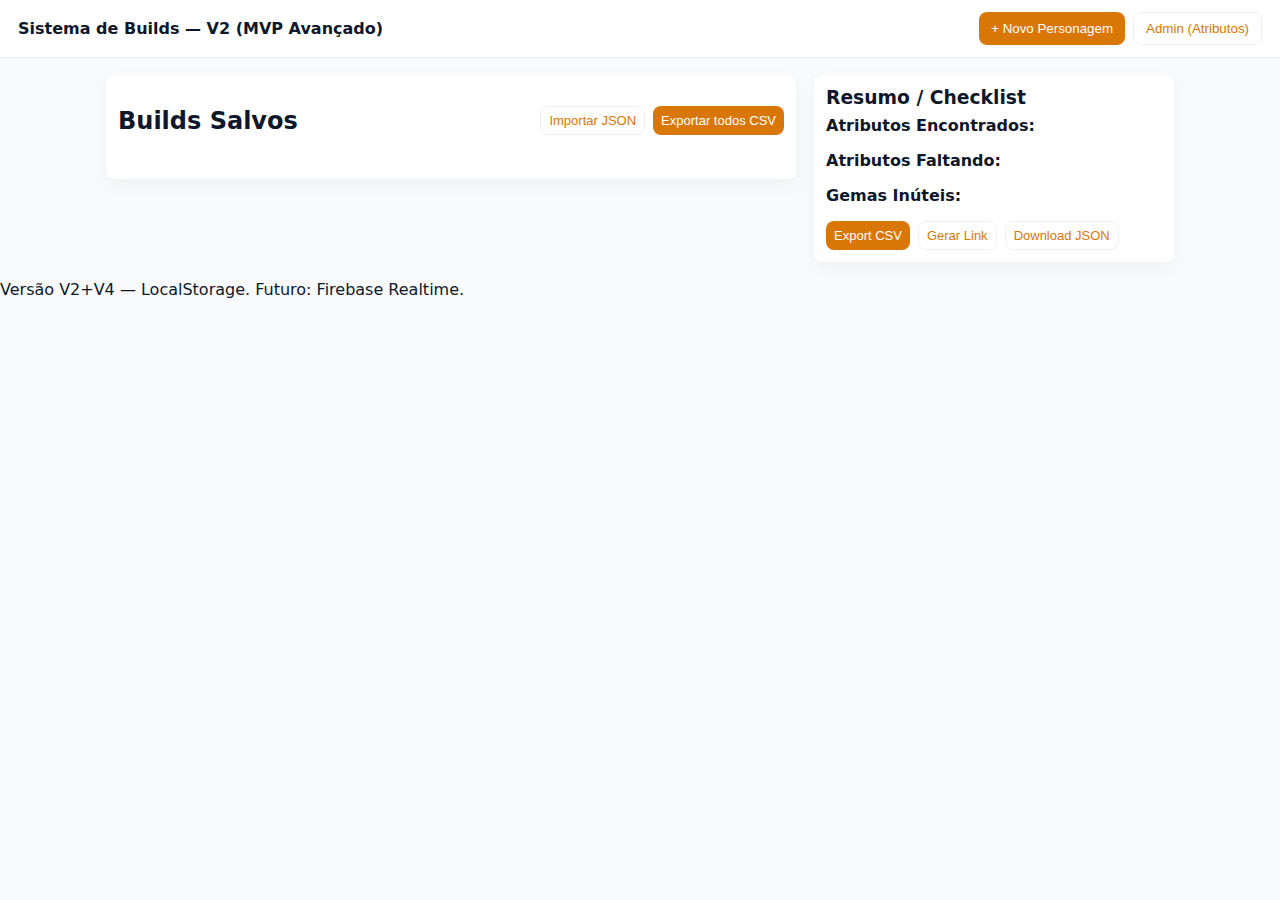
<file: TesteGPT/index.html>
<!DOCTYPE html>
<html lang="pt-BR">
<head>
  <meta charset="utf-8">
  <meta name="viewport" content="width=device-width,initial-scale=1">
  <title>Sistema de Builds — V2 (Análise)</title>
  <link rel="stylesheet" href="style.css">
</head>
<body>
  <header>
    <h1>Sistema de Builds — V2 (MVP Avançado)</h1>
    <div class="header-actions">
      <button id="btnNew" class="btn">+ Novo Personagem</button>
      <button id="btnAdmin" class="btn ghost">Admin (Atributos)</button>
    </div>
  </header>

  <main class="container">
    <div class="grid">
      <div>
        <section class="card">
          <div class="card-header">
            <h2>Builds Salvos</h2>
            <div class="card-actions">
              <button id="btnImport" class="btn ghost small">Importar JSON</button>
              <button id="btnExportAll" class="btn small">Exportar todos CSV</button>
            </div>
          </div>
          <div id="buildList" class="builds"></div>
        </section>

        <section id="editorWrap" class="card" style="display:none; margin-top:12px;">
          <div class="card-header">
            <h2 id="editorTitle">Criar Personagem</h2>
            <div>
              <button id="btnAnalyze" class="btn small">Analisar</button>
              <button id="btnSaveBuild" class="btn small">Salvar Build</button>
              <button id="btnCloseEditor" class="btn ghost small">Fechar</button>
            </div>
          </div>

          <div class="card-body">
            <label>Nome do Personagem *</label>
            <input id="charName" type="text" placeholder="Nome">

            <label>Classe (opcional)</label>
            <input id="charClass" type="text" placeholder="Ex: DPS, Support">

            <label>Número de Artefatos (1..4)</label>
            <select id="artifactCount">
              <option>1</option>
              <option>2</option>
              <option>3</option>
              <option selected>4</option>
            </select>

            <div id="artifactsContainer" style="margin-top:12px"></div>
          </div>
        </section>
      </div>

      <aside class="card summary">
        <h3>Resumo / Checklist</h3>
        <div>
          <div><strong>Atributos Encontrados:</strong></div>
          <ul id="presentAttrs"></ul>

          <div style="margin-top:12px"><strong>Atributos Faltando:</strong></div>
          <ul id="missingAttrs"></ul>

          <div style="margin-top:12px"><strong>Gemas Inúteis:</strong></div>
          <ul id="uselessGems"></ul>

          <div style="margin-top:12px;display:flex;gap:8px">
            <button id="btnExportCSV" class="btn small">Export CSV</button>
            <button id="btnShare" class="btn ghost small">Gerar Link</button>
            <button id="btnDownloadJSON" class="btn ghost small">Download JSON</button>
          </div>
        </div>
      </aside>
    </div>
  </main>

  <footer>Versão V2+V4 — LocalStorage. Futuro: Firebase Realtime.</footer>

  <!-- Modal: Gem -->
  <div id="modalGem" class="modal-back" style="display:none">
    <div class="modal">
      <h3 id="modalGemTitle">Adicionar / Editar Gema</h3>

      <div class="modal-body">
        <label>Elemento</label>
        <div id="gemElement" class="pill">fogo</div>

        <label>Raridade</label>
        <select id="gemRarity">
          <option>SSR</option>
          <option>SS</option>
          <option>S</option>
          <option>A</option>
          <option>B</option>
        </select>

        <label>Plus (+0..+20)</label>
        <input id="gemPlus" type="number" min="0" max="20" value="0">

        <label>Nº Atributos (1..3)</label>
        <select id="gemAttrCount">
          <option>1</option>
          <option>2</option>
          <option>3</option>
        </select>

        <div id="gemAttrList"></div>

        <div class="modal-actions">
          <button id="saveGem" class="btn small">Salvar Gema</button>
          <button id="cancelGem" class="btn ghost small">Cancelar</button>
        </div>
      </div>
    </div>
  </div>

  <!-- Modal: Admin -->
  <div id="modalAdmin" class="modal-back" style="display:none">
    <div class="modal">
      <h3>Admin — Lista de Atributos</h3>
      <p class="muted">Edite, marque como obrigatório PvP, ou adicione novos.</p>

      <div class="admin-table-wrap">
        <table class="admin-table">
          <thead>
            <tr><th>Nome</th><th>Tier</th><th>Elemento</th><th>Obrig.</th><th></th></tr>
          </thead>
          <tbody id="attrTable"></tbody>
        </table>
      </div>

      <h4>Adicionar Atributo</h4>
      <label>Nome</label>
      <input id="newAttrName" type="text">

      <label>Tier (1..3)</label>
      <select id="newAttrTier">
        <option>1</option>
        <option>2</option>
        <option selected>3</option>
      </select>

      <label>Elemento (ou vazio)</label>
      <select id="newAttrElement">
        <option value="">global</option>
        <option value="fogo">fogo</option>
        <option value="gelo">gelo</option>
        <option value="luz">luz</option>
        <option value="veneno">veneno</option>
      </select>

      <label class="row">
        <input id="newAttrRequired" type="checkbox"> Obrigatório PvP
      </label>

      <div class="modal-actions">
        <button id="addAttrBtn" class="btn small">Adicionar</button>
        <button id="closeAdmin" class="btn ghost small">Fechar</button>
      </div>
    </div>
  </div>

  <script src="app.js"></script>
</body>
</html>
</file>
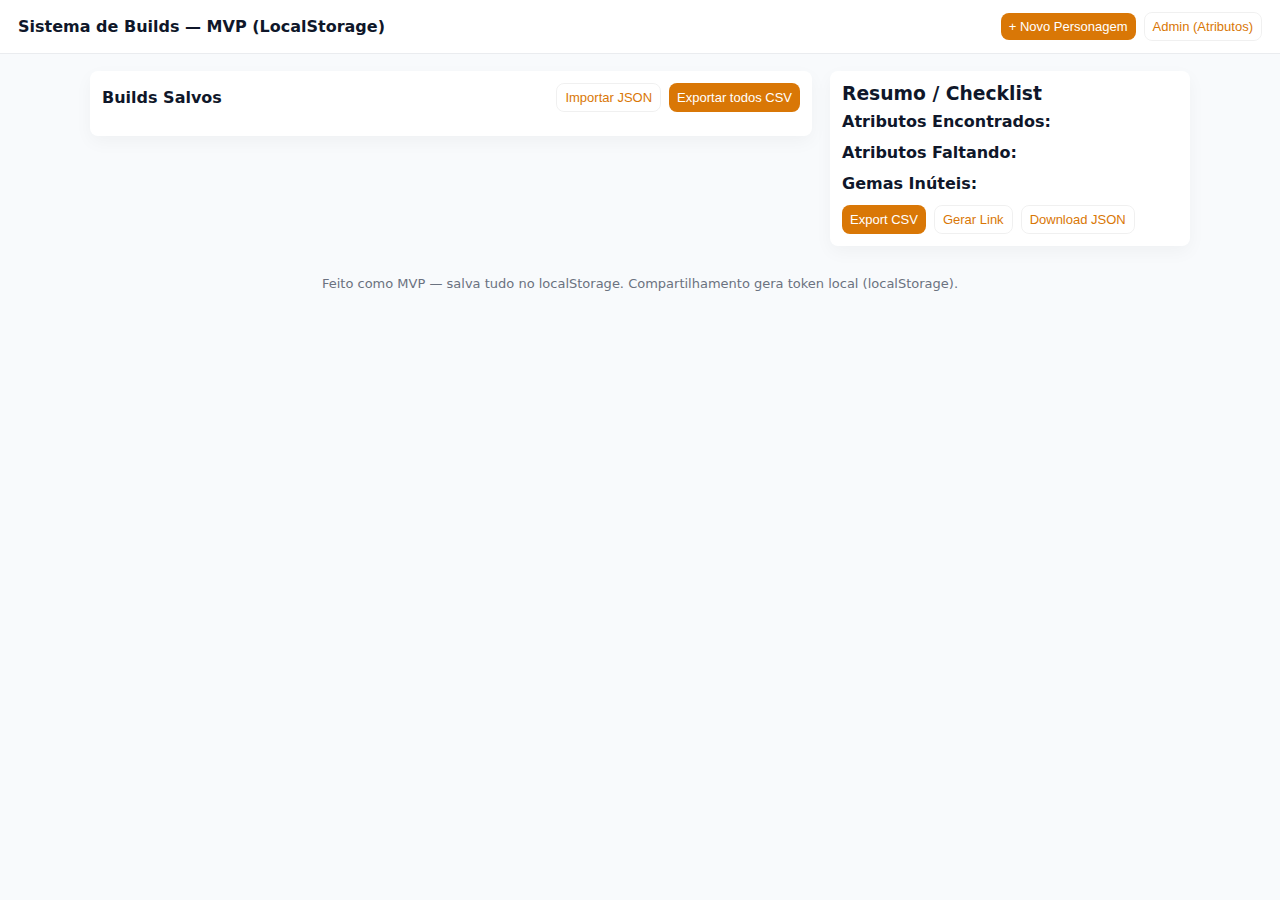
<file: TesteGPT/indexORIGINAL.html>
<!doctype html>
<html lang="pt-BR">
<head>
  <meta charset="utf-8" />
  <meta name="viewport" content="width=device-width,initial-scale=1" />
  <title>Sistema de Builds - MVP (LocalStorage)</title>
  <style>
    :root{--accent:#d97706;--muted:#6b7280;--bg:#f8fafc}
    body{font-family:Inter,ui-sans-serif,system-ui,Arial,sans-serif;margin:0;background:var(--bg);color:#0f172a}
    header{background:#fff;padding:12px 18px;box-shadow:0 1px 0 rgba(15,23,42,.06);display:flex;align-items:center;gap:12px}
    header h1{font-size:16px;margin:0}
    .container{max-width:1100px;margin:18px auto;padding:0 16px}
    .grid{display:grid;grid-template-columns:1fr 360px;gap:18px}
    .card{background:#fff;border-radius:8px;padding:12px;box-shadow:0 6px 18px rgba(2,6,23,.04)}

    /* builds list */
    .builds{display:grid;grid-template-columns:repeat(auto-fill,minmax(240px,1fr));gap:12px}
    .build-card{border:1px solid #eef2ff;padding:12px;border-radius:8px}
    .btn{background:var(--accent);color:#fff;padding:8px 12px;border-radius:8px;border:none;cursor:pointer}
    .btn.ghost{background:transparent;color:var(--accent);border:1px solid rgba(0,0,0,.06)}
    .small{font-size:13px;padding:6px 8px}

    /* editor */
    .artifact{border:1px dashed #e6eef8;padding:10px;border-radius:8px;margin-bottom:10px}
    .slots{display:flex;gap:8px}
    .slot{flex:1;border-radius:6px;padding:8px;background:#fff;border:1px solid #eef2ff;text-align:center}
    .slot.empty{opacity:.6}

    /* modal */
    .modal-back{position:fixed;inset:0;background:rgba(2,6,23,.4);display:flex;align-items:center;justify-content:center}
    .modal{background:#fff;padding:16px;width:640px;border-radius:10px}
    label{display:block;font-size:13px;margin-top:8px}
    select,input[type=number],input[type=text]{width:100%;padding:8px;border-radius:6px;border:1px solid #e6eef8;margin-top:6px}

    /* summary */
    .summary h3{margin:0 0 8px 0}
    ul{margin:0;padding-left:18px}

    footer{padding:12px;text-align:center;color:var(--muted);font-size:13px}

    .pill{display:inline-block;padding:4px 8px;border-radius:999px;background:#f1f5f9;font-size:12px;border:1px solid #e6eef8}
    .danger{color:#b91c1c}

    @media(max-width:900px){.grid{grid-template-columns:1fr}.modal{width:92%}}
  </style>
</head>
<body>
  <header>
    <h1>Sistema de Builds — MVP (LocalStorage)</h1>
    <div style="margin-left:auto;display:flex;gap:8px;align-items:center">
      <button id="btnNew" class="btn small">+ Novo Personagem</button>
      <button id="btnAdmin" class="btn ghost small">Admin (Atributos)</button>
    </div>
  </header>

  <main class="container">
    <div class="grid">
      <div>
        <div class="card">
          <div style="display:flex;justify-content:space-between;align-items:center">
            <h2 style="margin:0;font-size:16px">Builds Salvos</h2>
            <div style="display:flex;gap:8px">
              <button id="btnImport" class="btn ghost small">Importar JSON</button>
              <button id="btnExportAll" class="btn small">Exportar todos CSV</button>
            </div>
          </div>

          <div id="buildList" style="margin-top:12px" class="builds"></div>
        </div>

        <div id="editorWrap" style="display:none;margin-top:12px" class="card">
          <div style="display:flex;justify-content:space-between;align-items:center">
            <h2 id="editorTitle">Criar Personagem</h2>
            <div style="display:flex;gap:8px">
              <button id="btnAnalyze" class="btn small">Analisar</button>
              <button id="btnSaveBuild" class="btn small">Salvar Build</button>
              <button id="btnCloseEditor" class="btn ghost small">Fechar</button>
            </div>
          </div>

          <div style="margin-top:12px">
            <label>Nome do Personagem *</label>
            <input id="charName" type="text" placeholder="Nome" />
            <label>Classe (opcional)</label>
            <input id="charClass" type="text" placeholder="Ex: DPS, Support" />

            <label style="margin-top:12px">Número de Artefatos (1..4)</label>
            <select id="artifactCount">
              <option value="1">1</option>
              <option value="2">2</option>
              <option value="3">3</option>
              <option value="4" selected>4</option>
            </select>

            <div id="artifactsContainer" style="margin-top:12px"></div>
          </div>
        </div>
      </div>

      <aside class="card summary">
        <h3>Resumo / Checklist</h3>
        <div style="margin-top:8px">
          <div><strong>Atributos Encontrados:</strong></div>
          <ul id="presentAttrs"></ul>

          <div style="margin-top:12px"><strong>Atributos Faltando:</strong></div>
          <ul id="missingAttrs"></ul>

          <div style="margin-top:12px"><strong>Gemas Inúteis:</strong></div>
          <ul id="uselessGems"></ul>

          <div style="margin-top:12px;display:flex;gap:8px">
            <button id="btnExportCSV" class="btn small">Export CSV</button>
            <button id="btnShare" class="btn ghost small">Gerar Link</button>
            <button id="btnDownloadJSON" class="btn ghost small">Download JSON</button>
          </div>
        </div>
      </aside>
    </div>
  </main>

  <footer>Feito como MVP — salva tudo no localStorage. Compartilhamento gera token local (localStorage).</footer>

  <!-- Modal: Gem -->
  <div id="modalGem" style="display:none" class="modal-back">
    <div class="modal">
      <h3 id="modalGemTitle">Adicionar / Editar Gema</h3>
      <div>
        <label>Elemento</label>
        <div id="gemElement" class="pill">fogo</div>

        <label>Raridade</label>
        <select id="gemRarity"><option>SSR</option><option>SS</option><option>S</option><option>A</option><option>B</option></select>
        <label>Plus (+0..+20)</label>
        <input id="gemPlus" type="number" min="0" max="20" value="0" />

        <label>Nº Atributos (1..3)</label>
        <select id="gemAttrCount"><option>1</option><option>2</option><option>3</option></select>

        <div id="gemAttrList"></div>

        <div style="display:flex;gap:8px;justify-content:flex-end;margin-top:12px">
          <button id="saveGem" class="btn small">Salvar Gema</button>
          <button id="cancelGem" class="btn ghost small">Cancelar</button>
        </div>
      </div>
    </div>
  </div>

  <!-- Modal: Admin -->
  <div id="modalAdmin" style="display:none" class="modal-back">
    <div class="modal">
      <h3>Admin — Lista de Atributos</h3>
      <p style="margin:0 0 8px 0;color:var(--muted);font-size:13px">Edite, marque como obrigatório PvP, ou adicione novos.</p>
      <div style="max-height:360px;overflow:auto;margin-bottom:12px">
        <table style="width:100%;border-collapse:collapse">
          <thead><tr><th style="text-align:left">Nome</th><th>Tier</th><th>Elemento</th><th>Obrig.</th><th></th></tr></thead>
          <tbody id="attrTable"></tbody>
        </table>
      </div>

      <h4>Adicionar Atributo</h4>
      <label>Nome</label><input id="newAttrName" type="text" />
      <label>Tier (1..3)</label><select id="newAttrTier"><option>1</option><option>2</option><option selected>3</option></select>
      <label>Elemento (ou deixar vazio)</label><select id="newAttrElement"><option value="">global</option><option value="fogo">fogo</option><option value="gelo">gelo</option><option value="luz">luz</option><option value="veneno">veneno</option></select>
      <label style="margin-top:8px"><input id="newAttrRequired" type="checkbox" /> Obrigatório PvP</label>

      <div style="display:flex;gap:8px;justify-content:flex-end;margin-top:12px">
        <button id="addAttrBtn" class="btn small">Adicionar</button>
        <button id="closeAdmin" class="btn ghost small">Fechar</button>
      </div>
    </div>
  </div>

  <script>
    // ---------- Data Model & Storage helpers ----------
    const STORAGE_KEYS = {BUILDS:'mvp_builds_v1', ATTRS:'mvp_attrs_v1', SHARED_PREFIX:'mvp_shared_'}

    // Pre-populated attribute master list (from user's provided list)
    const DEFAULT_ATTRIBUTES = [
      {id:1, name:'Benção de Deus (Lv3)', tier:3, default_element:'luz', required:true},
      {id:2, name:'Tirano (LV3)', tier:3, default_element:'fogo', required:true},
      {id:3, name:'Enfraquecer Tirano (Lv3)', tier:3, default_element:'gelo', required:true},

      {id:4, name:'Redução de Dano de Tropas (Lv3)', tier:3, default_element:null, required:true},
      {id:5, name:'Dano de Tropas (Lv3)', tier:3, default_element:null, required:true},
      {id:6, name:'Capacidade de Herói (Lv3)', tier:3, default_element:null, required:true},
      {id:7, name:'Poder da Unidade (Lv3)', tier:3, default_element:null, required:true},
      {id:8, name:'Enfraquecer Supressão (Lv3)', tier:3, default_element:null, required:true},
      {id:9, name:'Supressão (Lv3)', tier:3, default_element:null, required:true},
      {id:10, name:'Taxa de produção de Primavera (Lv3)', tier:3, default_element:null, required:true},

      {id:11, name:'Todo Poder de Gemas De Fogo (Lv3)', tier:3, default_element:'fogo', required:true},
      {id:12, name:'Todo Poder de Gemas De Gelo (Lv3)', tier:3, default_element:'gelo', required:true},
      {id:13, name:'Todo Poder de Gemas De Veneno (Lv3)', tier:3, default_element:'veneno', required:true},
      {id:14, name:'Todo Poder de Gemas De Luz (Lv3)', tier:3, default_element:'luz', required:true},
      {id:15, name:'HADES - Veneno', tier:3, default_element:'veneno', required:true},

      {id:16, name:'Guardião (Lv2)', tier:2, default_element:null, required:true},
      {id:17, name:'Sede de Sangue (Lv2)', tier:2, default_element:null, required:true},
      {id:18, name:'Dano de Contra Ataque (Lv2)', tier:2, default_element:null, required:true},
      {id:19, name:'Redução de Dano de Contra Atack (Lv2)', tier:2, default_element:null, required:true},
      {id:20, name:'Capacidade dos mortos da primavera', tier:2, default_element:null, required:true},

      {id:21, name:'Revival (Lv1)', tier:1, default_element:null, required:true},
      {id:22, name:'Enfraquecer Revival (Lv1)', tier:1, default_element:null, required:true},
      {id:23, name:'Massacre (Lv1)', tier:1, default_element:null, required:true},
      {id:24, name:'Enfraquecer Massacre (Lv1)', tier:1, default_element:null, required:true},
      {id:25, name:'Quick recruit', tier:1, default_element:null, required:true},
      {id:26, name:'capacidade das tropas de cada elemento', tier:1, default_element:null, required:true}
    ];

    function loadAttrs(){
      const raw = localStorage.getItem(STORAGE_KEYS.ATTRS);
      if(!raw){ localStorage.setItem(STORAGE_KEYS.ATTRS, JSON.stringify(DEFAULT_ATTRIBUTES)); return DEFAULT_ATTRIBUTES.slice(); }
      try{ return JSON.parse(raw); }catch(e){ localStorage.setItem(STORAGE_KEYS.ATTRS, JSON.stringify(DEFAULT_ATTRIBUTES)); return DEFAULT_ATTRIBUTES.slice(); }
    }
    function saveAttrs(list){ localStorage.setItem(STORAGE_KEYS.ATTRS, JSON.stringify(list)); }

    function loadBuilds(){ const raw = localStorage.getItem(STORAGE_KEYS.BUILDS); return raw?JSON.parse(raw):[] }
    function saveBuilds(list){ localStorage.setItem(STORAGE_KEYS.BUILDS, JSON.stringify(list)); }

    function generateId(prefix='id'){ return prefix+'_'+Math.random().toString(36).slice(2,9) }
    function generateToken(){ return Math.random().toString(36).slice(2,10)+Date.now().toString(36) }

    // ---------- App State ----------
    let ATTRS = loadAttrs();
    let BUILDS = loadBuilds();

    let editingBuild = null; // object being edited in editor
    let editingGemContext = null; // {artifactIndex, slotIndex}

    // ---------- UI helpers ----------
    const el = id=>document.getElementById(id);

    function renderBuildList(){
      const wrap = el('buildList'); wrap.innerHTML='';
      BUILDS.forEach(b=>{
        const card = document.createElement('div'); card.className='build-card';
        card.innerHTML = `<div style="display:flex;justify-content:space-between"><strong>${escapeHtml(b.name)}</strong><div><span class="pill">${escapeHtml(b.character.class||'')}</span></div></div>
          <div style="margin-top:8px;color:var(--muted);font-size:13px">${new Date(b.created_at).toLocaleString()}</div>
          <div style="margin-top:8px;display:flex;gap:8px">
            <button class="small" onclick="openEditor('${b.id}')">Editar</button>
            <button class="small" onclick="viewBuild('${b.id}')">Visualizar</button>
            <button class="small" onclick="shareBuild('${b.id}')">Compartilhar</button>
            <button class="small" onclick="deleteBuild('${b.id}')">Excluir</button>
          </div>`;
        wrap.appendChild(card);
      })
    }

    function escapeHtml(s){ if(!s) return ''; return String(s).replace(/[&<>"]/g, ch => ({'&':'&amp;','<':'&lt;','>':'&gt;','"':'&quot;'}[ch])); }

    // ---------- Editor ----------
    function newEmptyBuild(){
      return {
        id: generateId('build'),
        name:'',
        character:{name:'', class:''},
        artifacts: [],
        created_at: Date.now(),
        schema_version:1
      }
    }

    function openEditor(buildId=null){
      if(buildId){ editingBuild = JSON.parse(JSON.stringify(BUILDS.find(b=>b.id===buildId))); el('editorTitle').innerText='Editar Personagem'; }
      else{ editingBuild = newEmptyBuild(); el('editorTitle').innerText='Criar Personagem'; }
      el('editorWrap').style.display='block';
      el('charName').value = editingBuild.character.name||'';
      el('charClass').value = editingBuild.character.class||'';
      el('artifactCount').value = editingBuild.artifacts.length || 4;
      adjustArtifactCount(Number(el('artifactCount').value));
      renderArtifacts();
      renderSummary();
      window.scrollTo({top:0,behavior:'smooth'});
    }
    window.openEditor = openEditor;

    function closeEditor(){ editingBuild=null; el('editorWrap').style.display='none'; }

    function adjustArtifactCount(n){
      editingBuild.artifacts = editingBuild.artifacts || [];
      while(editingBuild.artifacts.length < n){ editingBuild.artifacts.push({id:generateId('art'), name:'Artefato '+(editingBuild.artifacts.length+1), level:0, gems:[null,null,null,null]}); }
      while(editingBuild.artifacts.length > n){ editingBuild.artifacts.pop(); }
      renderArtifacts();
    }

    function renderArtifacts(){
      const wrap = el('artifactsContainer'); wrap.innerHTML='';
      editingBuild.artifacts.forEach((art, ai)=>{
        const div = document.createElement('div'); div.className='artifact';
        div.innerHTML = `<div style="display:flex;justify-content:space-between;align-items:center">
          <div><input value="${escapeHtml(art.name)}" data-ai="${ai}" class="artifact-name" style="font-weight:600;padding:6px;border-radius:6px;border:1px solid #eef2ff"/></div>
          <div style="display:flex;gap:8px;align-items:center">
            <input type="number" value="${art.level||0}" data-ai-level="${ai}" style="width:84px;padding:6px;border-radius:6px;border:1px solid #eef2ff" />
            <button class="btn small" data-ai-add="${ai}">Adicionar Gema</button>
          </div>
        </div>
        <div style="margin-top:8px" class="slots">${[0,1,2,3].map(si=>renderSlotInner(art.gems[si], ai, si)).join('')}</div>`;
        wrap.appendChild(div);
      });

      // bind inputs
      document.querySelectorAll('.artifact-name').forEach(inp=>inp.addEventListener('input',e=>{ const ai=+e.target.dataset.ai; editingBuild.artifacts[ai].name = e.target.value; }));
      document.querySelectorAll('[data-ai-level]').forEach(inp=>inp.addEventListener('change',e=>{ const ai=+e.target.dataset.aiLevel; editingBuild.artifacts[ai].level = Number(e.target.value); }));
      document.querySelectorAll('[data-ai-add]').forEach(btn=>btn.addEventListener('click',e=>{ const ai=+e.target.dataset.aiAdd; openGemModal(ai, null); }));
    }

    function renderSlotInner(gem, ai, si){
      if(!gem) return `<div class="slot empty"><div style="font-size:12px;color:var(--muted)">Slot ${si+1}</div><div style="margin-top:8px"><small class="pill">${['fogo','gelo','luz','veneno'][si]}</small></div></div>`;
      return `<div class="slot"><div style="font-weight:600">${escapeHtml(gem.rarity)} +${gem.plus}</div><div style="font-size:12px;margin-top:6px">${gem.attributes.map(a=>getAttrName(a.attribute_id)).join(' / ')}</div><div style="margin-top:8px;display:flex;gap:6px;justify-content:center"><button class="small" onclick="editGem(${ai},${si})">Editar</button><button class="small" onclick="removeGem(${ai},${si})">Remover</button></div></div>`;
    }

    function getAttrName(id){ const a = ATTRS.find(x=>x.id===id); return a? a.name : 'custom#'+id }

    function openGemModal(artifactIndex, slotIndex){
      editingGemContext = {artifactIndex, slotIndex};
      const elModal = el('modalGem'); elModal.style.display='flex';
      const slotElement = ['fogo','gelo','luz','veneno'][slotIndex];
      el('gemElement').innerText = slotElement;
      el('gemRarity').value = 'SS'; el('gemPlus').value = 0; el('gemAttrCount').value = 1;
      renderGemAttrs();

      // if existing gem, populate
      const gem = editingBuild.artifacts[artifactIndex].gems[slotIndex];
      if(gem){ el('gemRarity').value = gem.rarity; el('gemPlus').value = gem.plus; el('gemAttrCount').value = gem.attributes.length; renderGemAttrs(); gem.attributes.forEach((ga, idx)=>{
        const sel = el(`attr_select_${idx}`); if(sel) sel.value = ga.attribute_id;
        const rem = el(`remodel_select_${idx}`); if(rem) rem.value = ga.remodel || 'normal';
      }) }
    }
    function closeGemModal(){ el('modalGem').style.display='none'; editingGemContext=null; }

    function renderGemAttrs(){
      const count = Number(el('gemAttrCount').value);
      const list = el('gemAttrList'); list.innerHTML='';
      for(let i=0;i<count;i++){
        const row = document.createElement('div'); row.style.marginTop='8px';
        const tierSel = `<select id="tier_select_${i}"><option value="1">Lv1</option><option value="2">Lv2</option><option value="3" selected>Lv3</option></select>`;
        const attrSel = `<select id="attr_select_${i}"></select>`;
        const remodel = `<select id="remodel_select_${i}"><option value="normal">Normal</option><option value="raro">Raro</option><option value="perfeito">Perfeito</option><option value="epico">Epico</option><option value="lendario">Lendario</option><option value="mitico">Mitico</option></select>`;
        row.innerHTML = `<div style="display:flex;gap:8px">${tierSel}${attrSel}${remodel}</div>`;
        list.appendChild(row);
      }
      // populate attribute selects with filter by tier and element
      const element = el('gemElement').innerText;
      for(let i=0;i<count;i++){
        const sel = el(`attr_select_${i}`);
        // options: include attributes that match tier OR are global; show element-exclusive ones only if matches
        const options = ATTRS.filter(a=>a.tier>=1).filter(a=>a.tier==Number(el(`tier_select_${i}`).value)).filter(a=> !a.default_element || a.default_element===element ).concat(ATTRS.filter(a=>a.tier==Number(el(`tier_select_${i}`).value) && !a.default_element));
        // de-duplicate
        const map = {};
        options.forEach(o=>{ if(!map[o.id]) map[o.id]=o; });
        sel.innerHTML = '<option value="">-- selecionar atributo --</option>' + Object.values(map).map(o=>`<option value="${o.id}">${o.name}${o.default_element? ' ['+o.default_element+']':''}</option>`).join('');
        // when tier select changes, re-render options
        el(`tier_select_${i}`).addEventListener('change',()=>renderGemAttrs());
      }
    }

    // save gem into editingBuild
    function saveGemFromModal(){
      const ctx = editingGemContext; if(!ctx) return; const ai=ctx.artifactIndex, si=ctx.slotIndex;
      const rarity = el('gemRarity').value; const plus = Number(el('gemPlus').value);
      const count = Number(el('gemAttrCount').value);
      const attrs = [];
      for(let i=0;i<count;i++){
        const aid = el(`attr_select_${i}`).value; const remodel = el(`remodel_select_${i}`).value || 'normal';
        if(!aid){ alert('Selecione todos os atributos'); return; }
        const aObj = ATTRS.find(x=>String(x.id)===String(aid));
        // block exclusive mismatch
        const slotElement = ['fogo','gelo','luz','veneno'][si];
        if(aObj && aObj.default_element && aObj.default_element !== slotElement){ alert(`Atributo "${aObj.name}" é exclusivo de ${aObj.default_element} — não pode ser usado em slot ${slotElement}`); return; }
        attrs.push({attribute_id:Number(aid), remodel});
      }
      const gem = {element:['fogo','gelo','luz','veneno'][si], rarity, plus, attributes: attrs};
      editingBuild.artifacts[ai].gems[si] = gem;
      renderArtifacts(); closeGemModal(); renderSummary();
    }

    // remove gem
    function removeGem(ai,si){ if(!confirm('Remover esta gema?')) return; editingBuild.artifacts[ai].gems[si]=null; renderArtifacts(); renderSummary(); }

    // edit gem
    function editGem(ai,si){ openGemModal(ai,si); }
    window.editGem = editGem; window.removeGem = removeGem;

    // ---------- Analysis ----------
    function analyzeBuild(build){
      const present = [];
      const presentDetails = [];
      const useless = [];
      const requiredIds = ATTRS.filter(a=>a.required).map(a=>a.id);

      build.artifacts.forEach((art, ai)=>{
        art.gems.forEach((gem, si)=>{
          if(!gem) return;
          let gemHasRequired=false;
          gem.attributes.forEach(ga=>{
            if(requiredIds.includes(ga.attribute_id)){
              gemHasRequired=true;
              const attr = ATTRS.find(x=>x.id===ga.attribute_id);
              present.push(ga.attribute_id);
              presentDetails.push({attr, art_index:ai, slot:si, gem});
            }
          });
          if(!gemHasRequired) useless.push({art_index:ai, slot:si, gem});
        })
      });
      const uniquePresent = [...new Set(present)];
      const missing = requiredIds.filter(id=>!uniquePresent.includes(id)).map(id=>ATTRS.find(a=>a.id===id));
      return {present:presentDetails, missing, useless};
    }

    function renderSummary(){
      if(!editingBuild) return;
      const outP = el('presentAttrs'); const outM = el('missingAttrs'); const outU = el('uselessGems');
      const res = analyzeBuild(editingBuild);
      outP.innerHTML = res.present.map(p=>`<li>${escapeHtml(p.attr.name)} — Artefato ${p.art_index+1} Slot ${p.slot+1} (${p.gem.rarity}+${p.gem.plus})</li>`).join('') || '<li style="color:var(--muted)">— nenhum —</li>';
      outM.innerHTML = res.missing.map(m=>`<li>${escapeHtml(m.name)}</li>`).join('') || '<li style="color:var(--muted)">— nenhum —</li>';
      outU.innerHTML = res.useless.map(u=>`<li>Artefato ${u.art_index+1} Slot ${u.slot+1} — ${escapeHtml(u.gem.rarity)} +${u.gem.plus}</li>`).join('') || '<li style="color:var(--muted)">— nenhum —</li>';
    }

    // ---------- Save / Export / Share ----------
    function saveBuild(){
      if(!editingBuild) return; editingBuild.character.name = el('charName').value.trim(); editingBuild.character.class = el('charClass').value.trim();
      if(!editingBuild.character.name){ alert('Nome do personagem obrigatório'); return; }
      // update timestamp
      editingBuild.name = editingBuild.character.name;
      editingBuild.updated_at = Date.now();
      // if existed in BUILDS, replace
      const idx = BUILDS.findIndex(b=>b.id===editingBuild.id);
      if(idx>=0){ BUILDS[idx] = editingBuild; } else { BUILDS.unshift(editingBuild); }
      saveBuilds(BUILDS); renderBuildList(); closeEditor();
    }

    function deleteBuild(id){ if(!confirm('Excluir build?')) return; BUILDS = BUILDS.filter(b=>b.id!==id); saveBuilds(BUILDS); renderBuildList(); }

    function shareBuild(id){ const b = BUILDS.find(x=>x.id===id); if(!b) return; const token = generateToken(); localStorage.setItem(STORAGE_KEYS.SHARED_PREFIX+token, JSON.stringify(b)); const link = location.href.split('#')[0].split('?')[0] + '?token='+token; prompt('Link público (cole para compartilhar):', link); }

    function viewBuild(id){ const b = BUILDS.find(x=>x.id===id); if(!b) return; // open a simple viewer
      const html = `<html><head><meta charset="utf-8"><title>${escapeHtml(b.name)}</title></head><body><pre>${escapeHtml(JSON.stringify(b, null, 2))}</pre></body></html>`;
      const w = window.open(); w.document.write(html); }

    function exportAllCSV(){
      // flatten builds
      let rows = ['build_name,character_name,artifact_index,artifact_name,artifact_level,slot_index,gem_element,gem_rarity,gem_plus,attribute_name,attribute_tier,attribute_remodel'];
      BUILDS.forEach(b=>{
        b.artifacts.forEach((art, ai)=>{
          art.gems.forEach((gem, si)=>{
            if(!gem) return;
            gem.attributes.forEach(ga=>{
              const a = ATTRS.find(x=>x.id===ga.attribute_id);
              rows.push([b.name, b.character.name, ai, art.name, art.level, si, gem.element, gem.rarity, gem.plus, a? a.name : ga.attribute_id, a? a.tier:'', ga.remodel||''].map(csvEscape).join(','));
            })
          })
        })
      })
      downloadFile(rows.join('\n'), 'all_builds.csv', 'text/csv');
    }

    function csvEscape(s){ if(s==null) return ''; s=String(s); if(/[",\n]/.test(s)) return '"'+s.replace(/"/g,'""')+'"'; return s }
    function downloadFile(content, filename, type){ const blob = new Blob([content], {type}); const url = URL.createObjectURL(blob); const a=document.createElement('a'); a.href=url; a.download=filename; a.click(); URL.revokeObjectURL(url); }

    function exportCurrentCSV(){ if(!editingBuild) return alert('Edite/salve antes de exportar'); const b = editingBuild; let rows=['artifact_index,artifact_name,artifact_level,slot_index,gem_element,gem_rarity,gem_plus,attribute_name,attribute_tier,attribute_remodel']; b.artifacts.forEach((art,ai)=>{ art.gems.forEach((gem,si)=>{ if(!gem) return; gem.attributes.forEach(ga=>{ const a = ATTRS.find(x=>x.id===ga.attribute_id); rows.push([ai, art.name, art.level, si, gem.element, gem.rarity, gem.plus, a?a.name:ga.attribute_id, a?a.tier:'', ga.remodel||''].map(csvEscape).join(',')) }) }) }); downloadFile(rows.join('\n'), (b.name||'build')+'.csv','text/csv'); }

    function downloadCurrentJSON(){ if(!editingBuild) return alert('Abra editor com build'); downloadFile(JSON.stringify(editingBuild,null,2), (editingBuild.name||'build')+'.json','application/json'); }

    // ---------- Admin UI ----------
    function openAdmin(){ renderAttrTable(); el('modalAdmin').style.display='flex'; }
    function closeAdmin(){ el('modalAdmin').style.display='none'; }

    function renderAttrTable(){ const tb = el('attrTable'); tb.innerHTML=''; ATTRS.forEach(a=>{
      const tr = document.createElement('tr'); tr.innerHTML = `<td>${escapeHtml(a.name)}</td><td style="text-align:center">${a.tier}</td><td style="text-align:center">${a.default_element||'global'}</td><td style="text-align:center">${a.required? 'Sim':'Não'}</td><td style="text-align:right"><button class="small" onclick="deleteAttr(${a.id})">Excluir</button></td>`;
      tb.appendChild(tr);
    }) }
    window.deleteAttr = function(id){ if(!confirm('Excluir atributo?')) return; ATTRS = ATTRS.filter(a=>a.id!==id); saveAttrs(ATTRS); renderAttrTable(); }
    function addAttrFromAdmin(){ const name=el('newAttrName').value.trim(); const tier=Number(el('newAttrTier').value); const elSel=el('newAttrElement').value||null; const req=el('newAttrRequired').checked; if(!name) return alert('Nome obrigatório'); const nid = Math.max(0,...ATTRS.map(a=>a.id))+1; ATTRS.push({id:nid,name,tier,default_element:elSel,required:req}); saveAttrs(ATTRS); renderAttrTable(); el('newAttrName').value=''; }

    // ---------- Import JSON / load shared token ----------
    function importJSON(){ const fileInput = document.createElement('input'); fileInput.type='file'; fileInput.accept='application/json'; fileInput.onchange = e=>{ const f = e.target.files[0]; const r=new FileReader(); r.onload = ()=>{ try{ const data = JSON.parse(r.result); if(Array.isArray(data)) { BUILDS = data; saveBuilds(BUILDS); renderBuildList(); alert('Importado '+data.length+' builds'); } else { BUILDS.push(data); saveBuilds(BUILDS); renderBuildList(); alert('Importado 1 build'); } }catch(err){ alert('JSON inválido') } }; r.readAsText(f); }; fileInput.click(); }

    function loadSharedFromParam(){ const u = new URL(location.href); const token = u.searchParams.get('token'); if(!token) return; const raw = localStorage.getItem(STORAGE_KEYS.SHARED_PREFIX+token); if(!raw) return alert('Link público inválido ou expirado'); try{ const b = JSON.parse(raw); // open viewer
      const w = window.open(); w.document.write(`<pre>${escapeHtml(JSON.stringify(b,null,2))}</pre>`); }catch(e){ alert('Erro ao abrir build compartilhada') } }

    // ---------- Utilities bindings ----------
    document.addEventListener('DOMContentLoaded', ()=>{
      // initial render
      renderBuildList();
      // load shared
      loadSharedFromParam();

      // events
      el('btnNew').addEventListener('click', ()=>{ openEditor(); });
      el('btnCloseEditor').addEventListener('click', ()=>{ if(confirm('Fechar sem salvar?')) closeEditor(); });
      el('artifactCount').addEventListener('change', e=>{ adjustArtifactCount(Number(e.target.value)); });
      el('btnSaveBuild').addEventListener('click', saveBuild);
      el('btnAnalyze').addEventListener('click', renderSummary);
      el('modalGem').addEventListener('click', e=>{ if(e.target === el('modalGem')) closeGemModal(); });
      el('saveGem').addEventListener('click', saveGemFromModal);
      el('cancelGem').addEventListener('click', closeGemModal);

      el('btnExportAll').addEventListener('click', exportAllCSV);
      el('btnExportCSV').addEventListener('click', ()=>{ exportCurrentCSV(); });
      el('btnDownloadJSON').addEventListener('click', downloadCurrentJSON);
      el('btnImport').addEventListener('click', importJSON);
      el('btnAdmin').addEventListener('click', openAdmin);
      el('closeAdmin').addEventListener('click', closeAdmin);
      el('addAttrBtn').addEventListener('click', addAttrFromAdmin);
      el('btnShare').addEventListener('click', ()=>{ if(!editingBuild) return alert('Abra editor com build'); // save temp and share
        const b = editingBuild; const token = generateToken(); localStorage.setItem(STORAGE_KEYS.SHARED_PREFIX+token, JSON.stringify(b)); const link = location.href.split('?')[0] + '?token='+token; navigator.clipboard?.writeText(link).then(()=>alert('Link copiado para a área de transferência'));
      });

      // render admin table
      renderAttrTable();
    });

    // ---------- small helpers ----------
    function downloadFileFromText(txt, filename){ downloadFile(txt, filename, 'text/plain'); }

  </script>
</body>
</html>
</file>
<file: TesteGPT/style.css>
:root{--accent:#d97706;--muted:#6b7280;--bg:#f8fafc}
*{box-sizing:border-box}
body{font-family:Inter,ui-sans-serif,system-ui,Arial,sans-serif;margin:0;background:var(--bg);color:#0f172a}
header{background:#fff;padding:12px 18px;box-shadow:0 1px 0 rgba(15,23,42,.06);display:flex;align-items:center;gap:12px}
header h1{font-size:16px;margin:0}
.header-actions{margin-left:auto;display:flex;gap:8px}
.container{max-width:1100px;margin:18px auto;padding:0 16px}
.grid{display:grid;grid-template-columns:1fr 360px;gap:18px}
.card{background:#fff;border-radius:8px;padding:12px;box-shadow:0 6px 18px rgba(2,6,23,.04)}
.card-header{display:flex;justify-content:space-between;align-items:center}
.card-actions{display:flex;gap:8px}
.builds{display:grid;grid-template-columns:repeat(auto-fill,minmax(240px,1fr));gap:12px;margin-top:12px}
.build-card{border:1px solid #eef2ff;padding:12px;border-radius:8px}
.btn{background:var(--accent);color:#fff;padding:8px 12px;border-radius:8px;border:none;cursor:pointer}
.btn.ghost{background:transparent;color:var(--accent);border:1px solid rgba(0,0,0,.06)}
.small{font-size:13px;padding:6px 8px}
.card-body{margin-top:12px}
label{display:block;font-size:13px;margin-top:8px}
select,input[type=number],input[type=text]{width:100%;padding:8px;border-radius:6px;border:1px solid #e6eef8;margin-top:6px}
.artifact{border:1px dashed #e6eef8;padding:10px;border-radius:8px;margin-bottom:10px}
.slots{display:flex;gap:8px;margin-top:8px}
.slot{flex:1;border-radius:6px;padding:8px;background:#fff;border:1px solid #eef2ff;text-align:center}
.slot.empty{opacity:.6}
.summary h3{margin:0 0 8px 0}
.pill{display:inline-block;padding:4px 8px;border-radius:999px;background:#f1f5f9;font-size:12px;border:1px solid #e6eef8}
.modal-back{position:fixed;inset:0;background:rgba(2,6,23,.4);display:flex;align-items:center;justify-content:center}
.modal{background:#fff;padding:16px;width:640px;border-radius:10px}
.modal-body{margin-top:8px}
.modal-actions{display:flex;gap:8px;justify-content:flex-end;margin-top:12px}
.admin-table-wrap{max-height:340px;overflow:auto;margin-top:8px}
.admin-table{width:100%;border-collapse:collapse}
.admin-table th, .admin-table td{padding:6px;border-bottom:1px solid #f1f5f9;text-align:left}
.muted{color:var(--muted);font-size:13px}
@media(max-width:900px){.grid{grid-template-columns:1fr}.modal{width:92%}}
</file>
